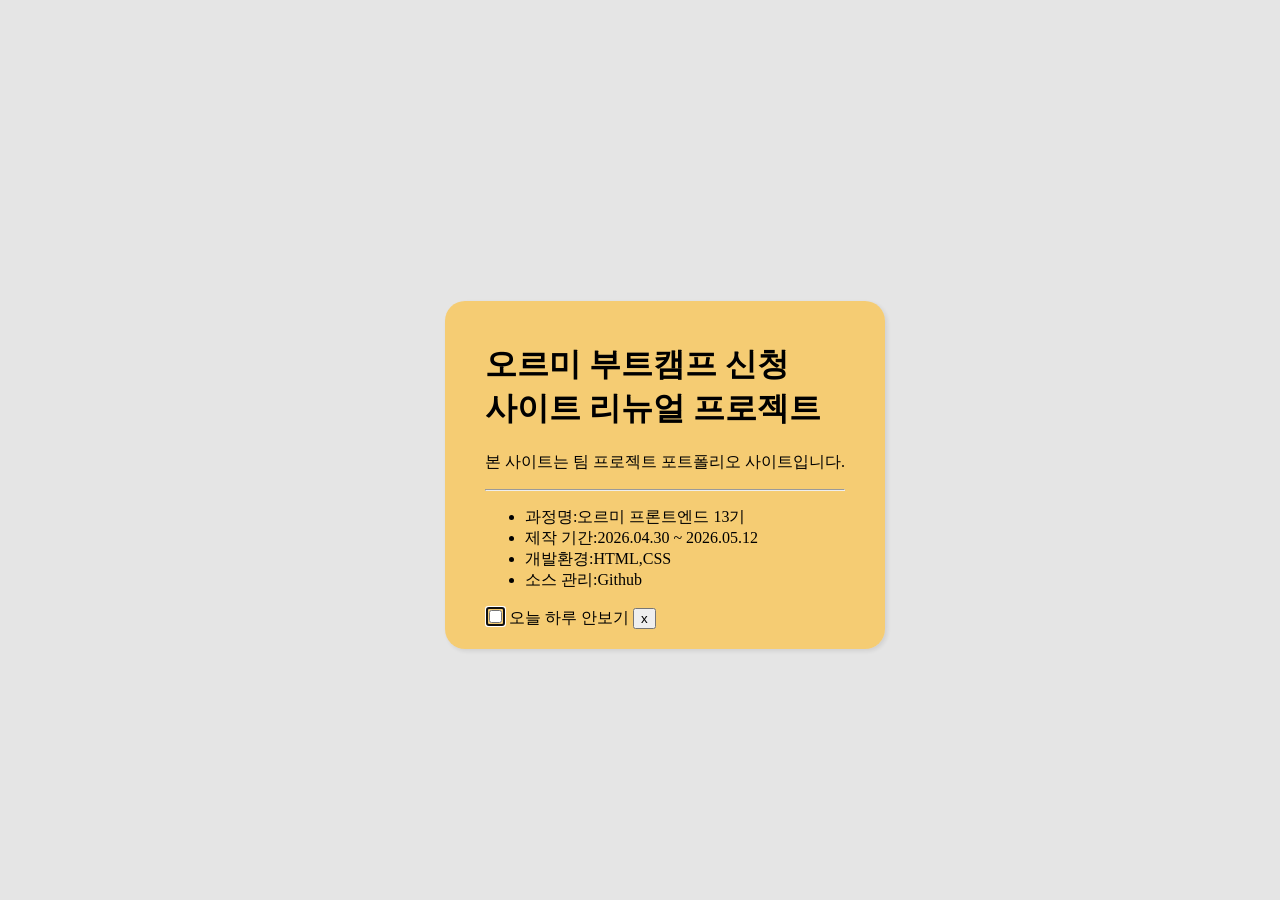
<file: popup.html>
<!DOCTYPE html>
<html lang="ko">
<head>
  <meta charset="UTF-8">
  <meta name="viewport" content="width=device-width, initial-scale=1.0">
  <title>popup_cookie</title>
  <style>
    .popup{
      position: fixed;
      left: 50px;
      top: 50px;
      padding: 20px 40px;
      box-shadow: 2px 2px 5px rgba(0, 0, 0, 0.1);
      background: rgba(255, 187, 39, 0.6);
      border-radius: 20px;
      border: none;
      list-style: none;
    }
  </style>
</head>
<body>
  <dialog id="popup" class="popup">
    <h1>오르미 부트캠프 신청 <br> 사이트 리뉴얼 프로젝트</h1>
    <p>본 사이트는 팀 프로젝트 포트폴리오 사이트입니다.</p>
    <hr>
    <ul>
      <li>과정명:오르미 프론트엔드 13기</li>
      <li>제작 기간:2026.04.30 ~ 2026.05.12</li>
      <li>개발환경:HTML,CSS</li>
      <li>소스 관리:Github</li>
    </ul>
    <input type="checkbox" id="agree">
    <label for="agree">오늘 하루 안보기</label>
    <button>x</button>
  </dialog>
  <script>
    const popup = document.querySelector('#popup');
    const CloseBtn = popup.querySelector('button');
    const agree = document.querySelector('#agree');

    if(document.cookie.includes('popup=none')){
      popup.close();
    }else{
      popup.showModal();
    }

    //close Btn 클릭 시 popup 안 보임
    CloseBtn.addEventListener('click',()=>{
      popup.close();
      if(agree.checked){
        createPopup('popup', 'none', 1);
      }else{
        createPopup('popup', 'none', -1);
      }
    });

    // 쿠키 생성
    function createPopup(name,value,expire){
      let today = new Date();
      today.setDate(today.getDate() + expire );
      document.cookie = `${name}=${value}; Expires=${today.toUTCString()}`;
     }
  </script>
</body>
</html>
</file>
